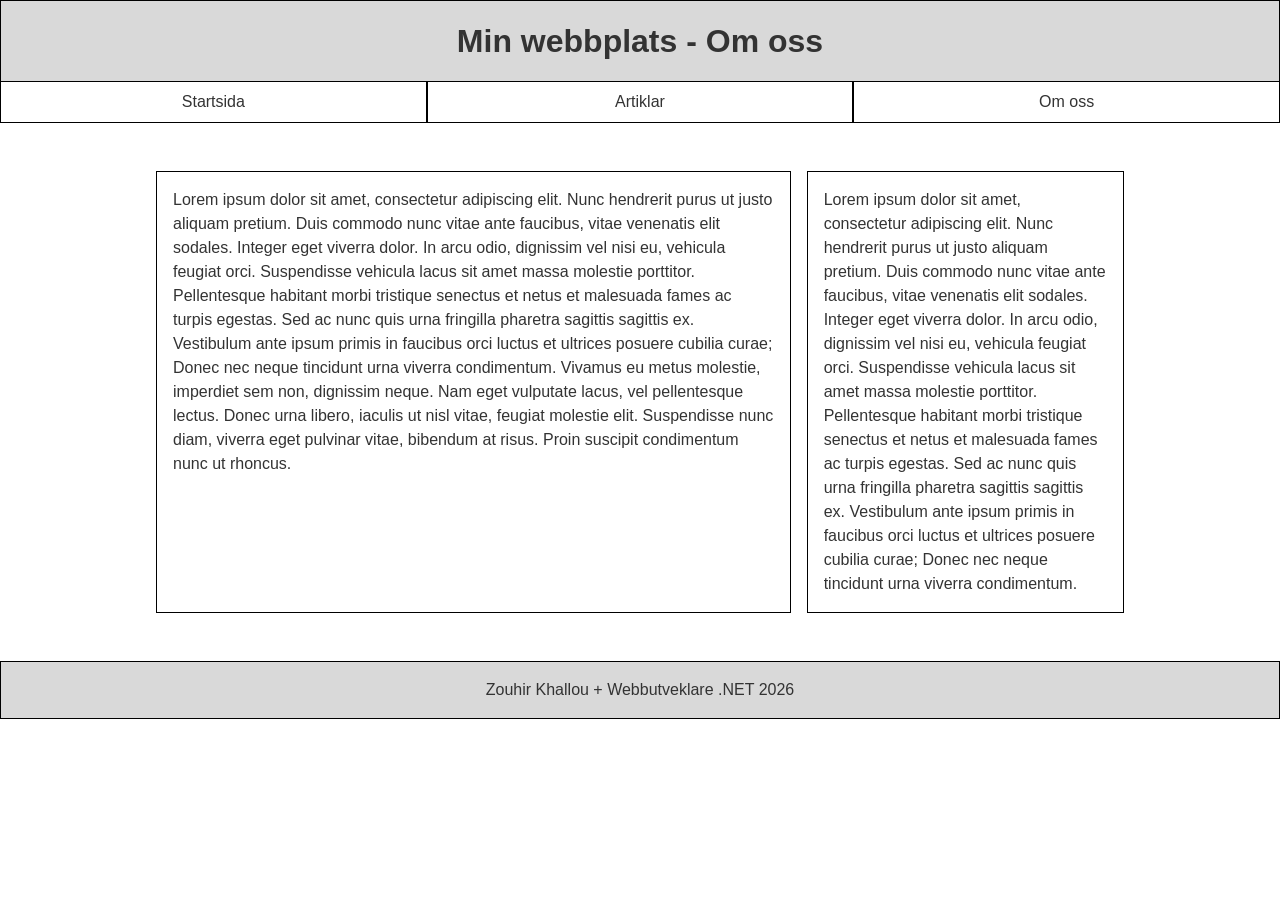
<file: omoss.html>
<!DOCTYPE html>
<html lang="sv">

<head>
    <meta charset="UTF-8">
    <meta name="viewport" content="width=device-width, initial-scale=1.0">
    <link rel="stylesheet" href="style.css">
    <title>Min webbplats - Om oss</title>
</head>

<body id="om-oss">
    <header>
        <h1>Min webbplats - Om oss</h1>
    </header>
    <nav>
        <ul>
            <li><a href="index.html">Startsida</a></li>
            <li><a href="artiklar.html">Artiklar</a></li>
            <li><a href="omoss.html">Om oss</a></li>
        </ul>
    </nav>
    <main>
        <section> <!--Stora texten -->
            <p> Lorem ipsum dolor sit amet, consectetur adipiscing elit. Nunc hendrerit purus ut justo aliquam pretium.
                Duis commodo nunc vitae ante faucibus, vitae venenatis elit sodales. Integer eget viverra dolor. In arcu
                odio, dignissim vel nisi eu, vehicula feugiat orci. Suspendisse vehicula lacus sit amet massa molestie
                porttitor. Pellentesque habitant morbi tristique senectus et netus et malesuada fames ac turpis egestas.
                Sed ac nunc quis urna fringilla pharetra sagittis sagittis ex. Vestibulum ante ipsum primis in faucibus
                orci luctus et ultrices posuere cubilia curae; Donec nec neque tincidunt urna viverra condimentum.
                Vivamus eu metus molestie, imperdiet sem non, dignissim neque. Nam eget vulputate lacus, vel
                pellentesque lectus. Donec urna libero, iaculis ut nisl vitae, feugiat molestie elit. Suspendisse nunc
                diam, viverra eget pulvinar vitae, bibendum at risus. Proin suscipit condimentum nunc ut rhoncus. </p>
        </section> <!-- lilla texten -->
        <aside>
            <p> Lorem ipsum dolor sit amet, consectetur adipiscing elit. Nunc hendrerit purus ut justo aliquam pretium.
                Duis commodo nunc vitae ante faucibus, vitae venenatis elit sodales. Integer eget viverra dolor. In arcu
                odio, dignissim vel nisi eu, vehicula feugiat orci. Suspendisse vehicula lacus sit amet massa molestie
                porttitor. Pellentesque habitant morbi tristique senectus et netus et malesuada fames ac turpis egestas.
                Sed ac nunc quis urna fringilla pharetra sagittis sagittis ex. Vestibulum ante ipsum primis in faucibus
                orci luctus et ultrices posuere cubilia curae; Donec nec neque tincidunt urna viverra condimentum. </p>
        </aside>
    </main>
    <footer>
        <p> Zouhir Khallou + Webbutveklare .NET 2026 </p>
    </footer>
</body>

</html>
</file>
<file: style.css>
/* GLOBALA STILAR (Mobile First) */
* {
    box-sizing: border-box;
    margin: 0;
    padding: 0;
}

body {
    font-family: Arial, sans-serif;
    color: #333;
    line-height: 1.5;
}

/* Header & Footer */
header,
footer {
    background-color: #d9d9d9;
    text-align: center;
    padding: 1rem;
    border: 1px solid #000;
}

footer {
    margin-top: 2rem;
}

/* Navigering */
nav ul {
    list-style: none;
    display: flex;
    flex-direction: column;
    /* Staplade länkar på mobil */
}

nav li {
    border-bottom: 1px solid #000;
    border-left: 1px solid #000;
    border-right: 1px solid #000;
}

nav a {
    display: block;
    text-decoration: none;
    color: #333;
    text-align: center;
    padding: 0.5rem;
}

/* Pseudo-klass för hovring (snygga till) */
nav a:hover {
    background-color: #f0f0f0;
}

/* Gemensam styling för bilder som "placeholders" */
img {
    background-color: #d9d9d9;
    display: block;
    object-fit: cover;
}

/* SID-SPECIFIKA STILAR (Mobil) */
/* Startsidan */
#startsida section {
    border: 1px solid #000;
    padding: 1rem;
    margin: 1rem;
    display: flex;
    flex-direction: column;
    gap: 1rem;
}

#startsida img {
    width: 100%;
    height: 200px;
}

/* Artikelsidan */
#artiklar main {
    display: flex;
    flex-direction: column;
    padding: 1rem;
    gap: 1rem;
}

#artiklar aside ul {
    list-style: none;
}

#artiklar aside li {
    border: 1px solid #000;
    margin-bottom: -1px;
    /* Förhindrar dubbla ramar mellan listobjekt */
}

#artiklar aside a {
    display: block;
    padding: 1rem;
    text-decoration: none;
    color: #333;
}

#artiklar section {
    display: flex;
    flex-direction: column;
    gap: 1rem;
}

#artiklar article {
    border: 1px solid #000;
    padding: 1rem;
    display: flex;
    flex-direction: column;
    gap: 1rem;
}

#artiklar article img {
    width: 100%;
    height: 150px;
}

/* Om oss */
#om-oss main {
    display: flex;
    flex-direction: column;
    padding: 1rem;
    gap: 1rem;
}

#om-oss section,
#om-oss aside {
    border: 1px solid #000;
    padding: 1rem;
}

/* MEDIA QUERIES (Desktop - min. 768px) */
@media (min-width: 768px) {

    /* Navigering sida vid sida */
    nav ul {
        flex-direction: row;
    }

    nav li {
        flex: 1;
        /* Låter länkarna ta upp lika mycket plats */
    }

    /* Startsidan - Desktop */
    #startsida section {
        flex-direction: row;
        /* Bild till vänster, text till höger */
        align-items: center;
        max-width: 800px;
        margin: 2rem auto;
        /* Centrerar boxen på skärmen */
    }

    #startsida img {
        width: 250px;
        flex-shrink: 0;
    }

    /* Artikelsidan - Desktop */
    #artiklar main {
        display: grid;
        grid-template-columns: 200px 1fr;
        /* Sidomeny 200px, resten till artiklar */
        align-items: start;
    }

    #artiklar article {
        flex-direction: row;
        /* Bild och text sida vid sida i kortet */
        align-items: center;
    }

    #artiklar article img {
        width: 200px;
        height: 120px;
        flex-shrink: 0;
    }

    /* Om oss - Desktop */
    #om-oss main {
        display: grid;
        grid-template-columns: 2fr 1fr;
        /* Huvudtext får dubbelt så mycket plats som aside */
        max-width: 1000px;
        margin: 2rem auto;
    }
}

/* Fix för att hålla ihop priset på artikelsidan användning av JSON-filen med hjälp av JavaScript (fetch) */
#produkt-lista article .pris {
    white-space: nowrap;
    /* Detta är magin som förbjuder texten att radbrytas */
    min-width: 120px;
    /* Garanterar att blocket alltid är tillräckligt brett */
    text-align: right;
    /* Frivilligt: snyggt att ha priset konsekvent högerjusterat */
}
</file>
